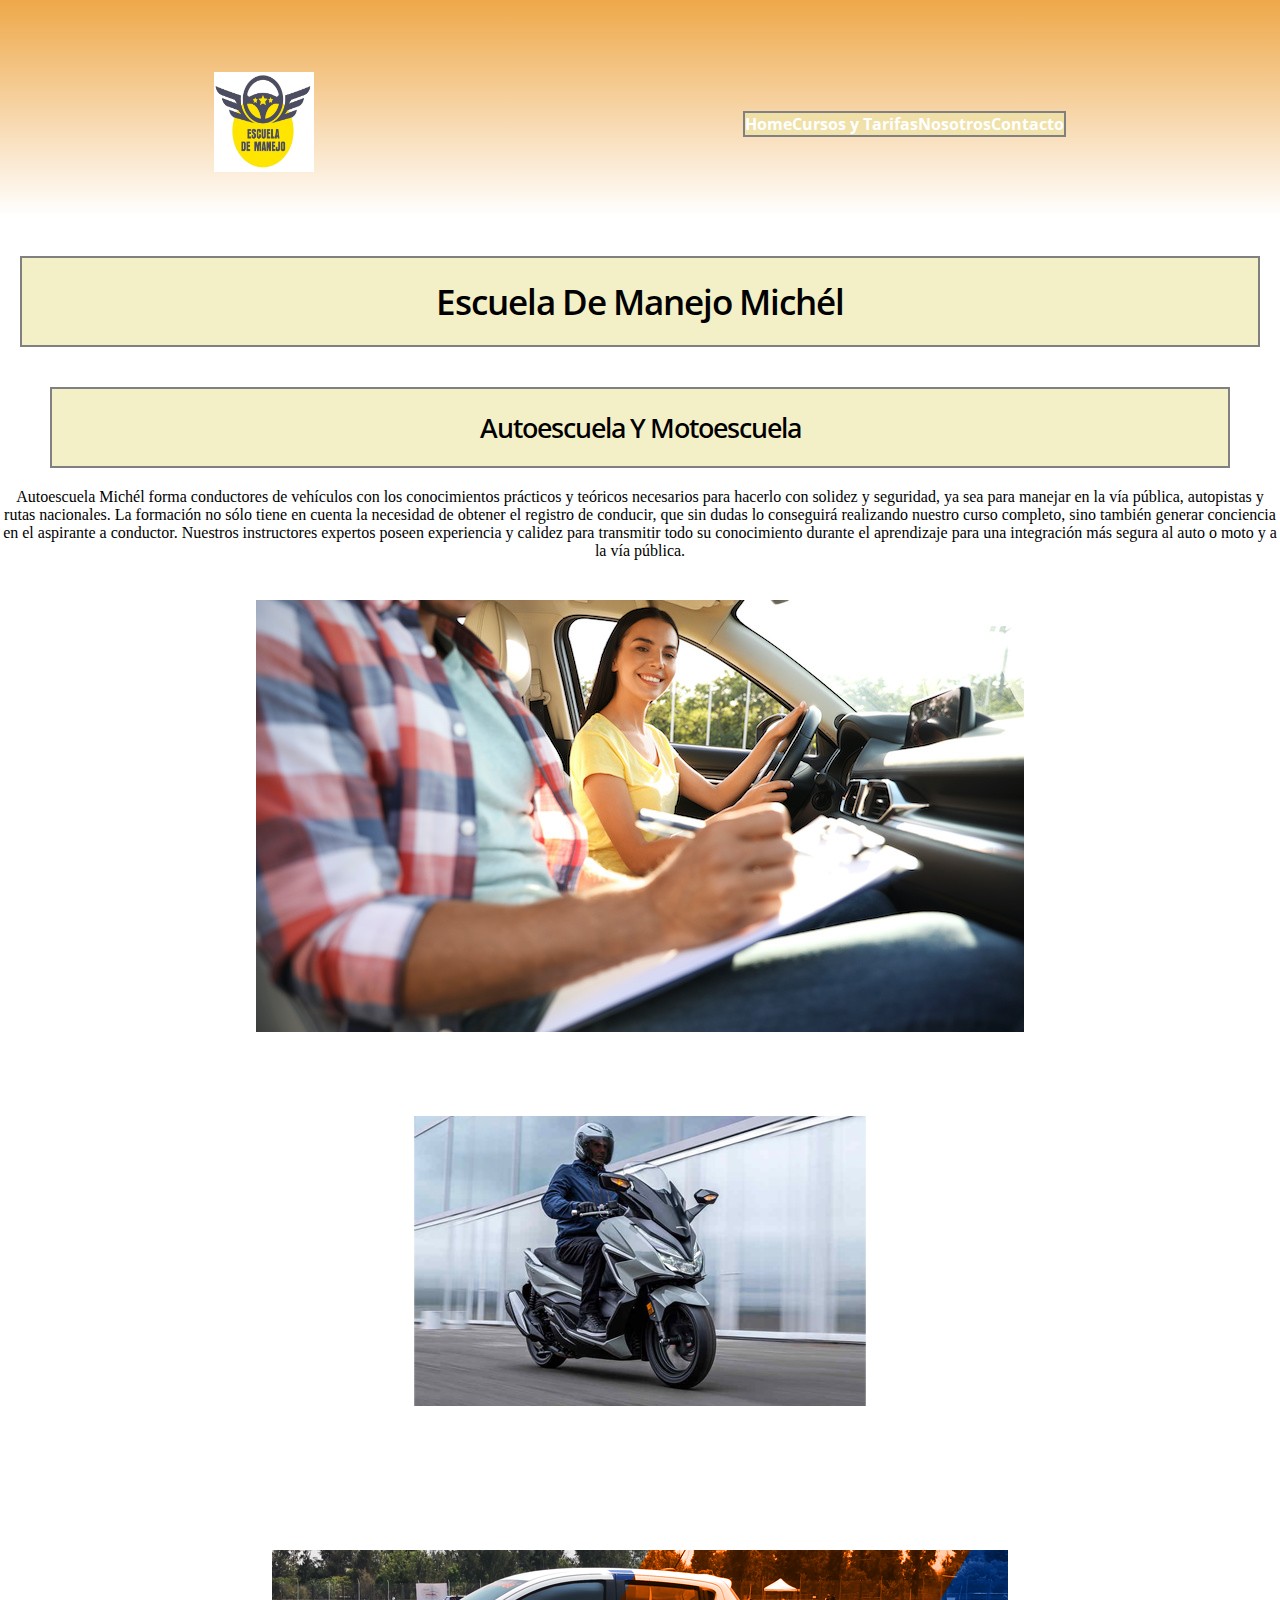
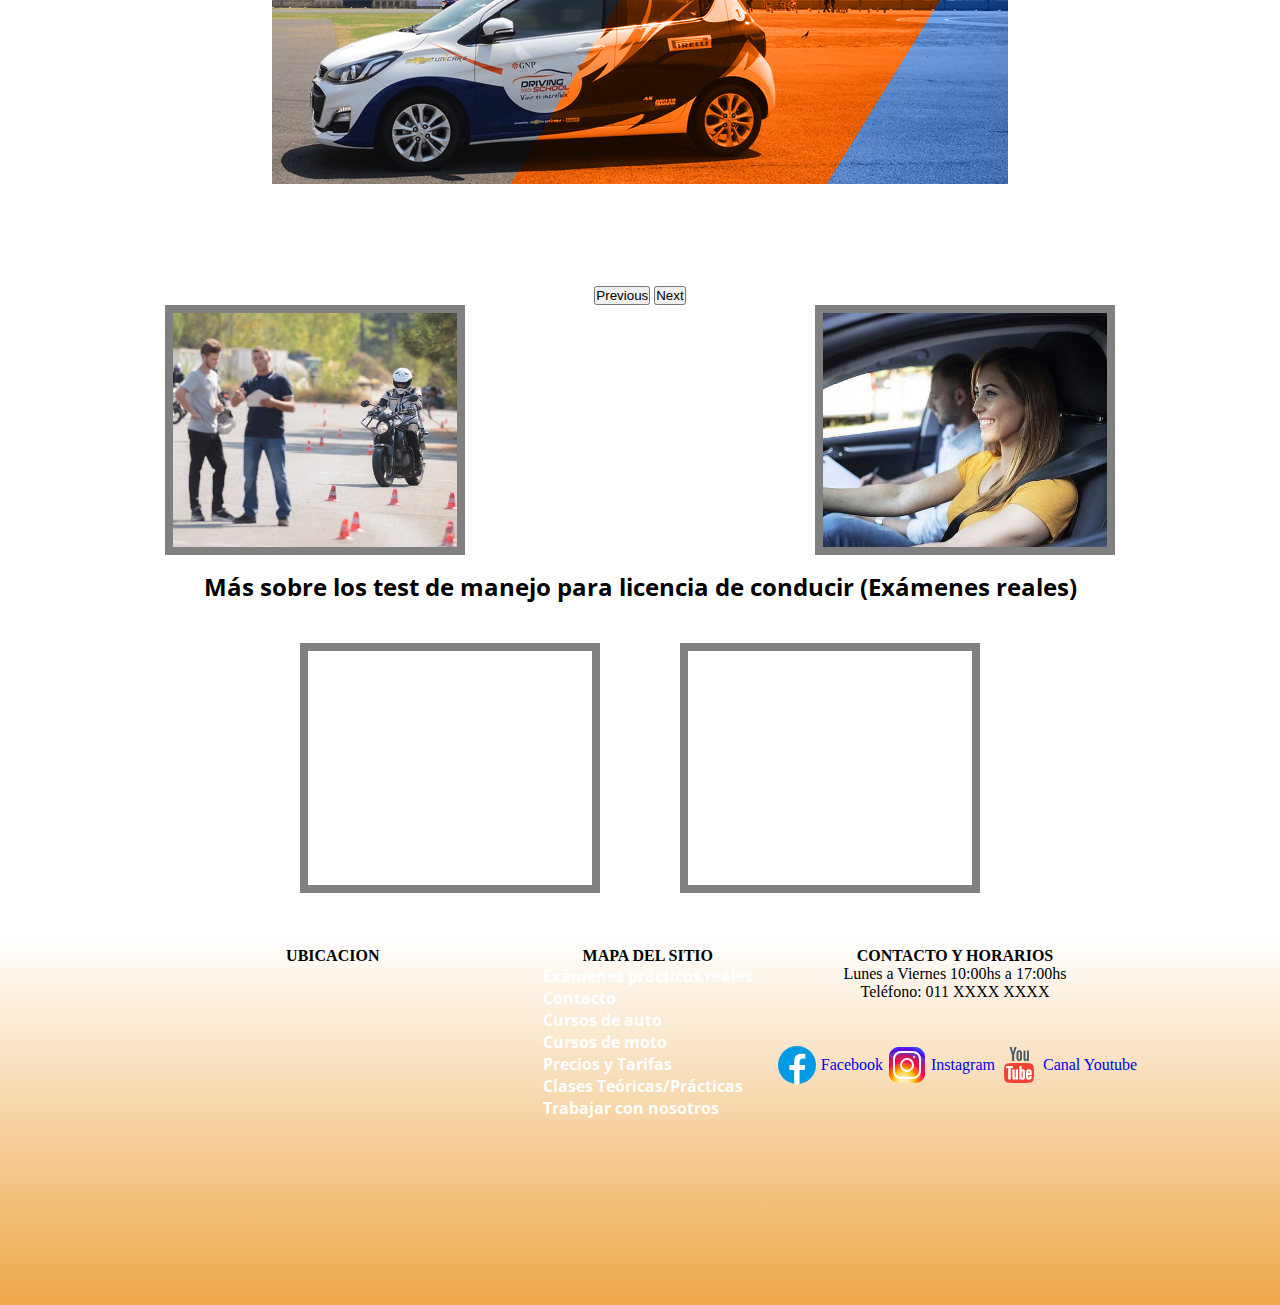
<file: index.html>
<!DOCTYPE html>
<html lang="en">

<head>
    <meta charset="UTF-8">
    <meta http-equiv="X-UA-Compatible" content="IE=edge">
    <meta name="viewport" content="width=device-width, initial-scale=1.0">
    <link href="https://cdn.jsdelivr.net/npm/bootstrap@5.1.3/dist/css/bootstrap.min.css" rel="stylesheet" integrity="sha384-1BmE4kWBq78iYhFldvKuhfTAU6auU8tT94WrHftjDbrCEXSU1oBoqyl2QvZ6jIW3" crossorigin="anonymous">
    <meta name="keywords" content="MANEJO, AUTO, MOTO, CURSO, CLASE, EXAMEN, REGISTRO, LICENCIA">
    <meta name="description" content="🏍Escuela de Manejo Michél 🚗 Capital Federal 🇦🇷 Cursos de Manejo Teóricos y Prácticos 🚙 Moto y Auto 🚕 Vehículos Propios Doble Comando🛵">
    <link rel="stylesheet" href="./estilos/style.css">
    <title>Home - Escuela de Manejo Michél - Autoescuela y Motoescuela</title>
</head>

<body class="grillaBodyHome">
    <header>
        <div>
            <img  class="logo" src="./imagenes/logo2.jpg" alt="Logo"><a href="index.html"></a>
        </div>
        <nav>
            <ul class="ulHeader">
                <li>
                    <a href="index.html">Home</a>
                </li>
                <li>
                    <a href="./secciones/cursos.html">Cursos y Tarifas</a>
                </li>
                <li>
                    <a href="./secciones/nosotros.html">Nosotros</a>
                </li>
                <li>
                    <a href="./secciones/contacto.html">Contacto</a>
                </li>
            </ul>
        </nav>
    </header>
    <main>
        <article class="grillaMainHome">
            <h1 class="tituloInicial1"> Escuela de Manejo Michél</h1>
            <h1 class="tituloInicial2"> Autoescuela y Motoescuela</h1>
            <p class="parrafoMainHome"> Autoescuela Michél forma conductores de vehículos con los conocimientos prácticos y teóricos necesarios para hacerlo con solidez y seguridad, ya sea para manejar en la vía pública, autopistas y rutas nacionales.
                La formación no sólo tiene en cuenta la necesidad de obtener el registro de conducir, que sin dudas lo conseguirá realizando nuestro curso completo, sino también generar conciencia en el aspirante a conductor.
                Nuestros instructores expertos poseen experiencia y calidez para transmitir todo su conocimiento durante el aprendizaje para una integración más segura al auto o moto y a la vía pública.</p>

            <div id="carouselExampleFade" class="carousel slide carousel-fade" data-bs-ride="carousel">
                <div class="carousel-inner">
                <div class="carousel-item active">
                    <img src="./imagenes/autos_autos2.jpg" class="d-block w-100" alt="...">
                </div>
                <div class="carousel-item">
                    <img src="./imagenes/motos_motos1.jpg" class="d-block w-100" alt="...">
                </div>
                <div class="carousel-item">
                    <img src="./imagenes/autos_autos1.png" class="d-block w-100" alt="...">
                </div>
                </div>
                <button class="carousel-control-prev" type="button" data-bs-target="#carouselExampleFade" data-bs-slide="prev">
                <span class="carousel-control-prev-icon" aria-hidden="true"></span>
                <span class="visually-hidden">Previous</span>
                </button>
                <button class="carousel-control-next" type="button" data-bs-target="#carouselExampleFade" data-bs-slide="next">
                <span class="carousel-control-next-icon" aria-hidden="true"></span>
                <span class="visually-hidden">Next</span>
                </button>
            </div>

            <section class="homeContainer1">
                <div  class="imgHome fondoMotos">
                    <!--<img src="./imagenes/motos_motos.jpg" alt="Curso de conducir moto">-->
                </div>
                <div  class="imgHome fondoAutos">
                    <!--<img src="./imagenes/autos_autos.jpg" alt="Curso de conducir auto">-->
                </div>
            </section>
            <div class="subtituloIframeHome">
                <h2>Más sobre los test de manejo para licencia de conducir (Exámenes reales)</h2>
            </div>
            <section class="homeContainer2">
                <div  class="iframeHomeMotos">
                    <iframe width="560" height="315" src="https://www.youtube.com/embed/gZl-LSiOq4c" title="YouTube video player" frameborder="0" allow="accelerometer; autoplay; clipboard-write; encrypted-media; gyroscope; picture-in-picture" allowfullscreen></iframe>
                </div>
                <div  class="iframHomeAutos">
                    <iframe width="560" height="315" src="https://www.youtube.com/embed/D-DoTtiZO2o" title="YouTube video player"
                    frameborder="0" allow="accelerometer; autoplay; clipboard-write; encrypted-media; gyroscope; picture-in-picture"
                    allowfullscreen></iframe>
                </div>
            </section>
        </article>        
    </main>
    <footer>
        <div class="divFooter">
            <h4>UBICACION</h4>
            <iframe src="https://www.google.com/maps/embed?pb=!1m18!1m12!1m3!1d3285.30600311027!2d-58.40436768477126!3d-34.571122980467905!2m3!1f0!2f0!3f0!3m2!1i1024!2i768!4f13.1!3m3!1m2!1s0x95bcb56f69ca9fbf%3A0x7a546fefb3a916fc!2sCircuito%20KDT!5e0!3m2!1ses-419!2sar!4v1659619544351!5m2!1ses-419!2sar" width="400" height="300" style="border:0;" allowfullscreen="" loading="lazy" referrerpolicy="no-referrer-when-downgrade"></iframe>
        </div>
        <div class="divFooter">
            <h4>MAPA DEL SITIO</h4>
            <section>
                <nav>
                    <ul class="ulFooter">
                        <li>
                            <a href="index.html">Exámenes prácticos reales</a>
                        </li>
                        <li>
                            <a href="./secciones/contacto.html">Contacto</a>
                        </li>
                        <li>
                            <a href="./secciones/cursos.html">Cursos de auto</a>
                        </li>
                        <li>
                            <a href="./secciones/cursos.html">Cursos de moto</a>
                        </li>
                        <li>
                            <a href="./secciones/cursos.html">Precios y Tarifas</a>
                        </li>
                        <li>
                            <a href="./secciones/nosotros.html">Clases Teóricas/Prácticas</a>
                        </li>
                        <li>
                            <a href="./secciones/nosotros.html">Trabajar con nosotros</a>
                        </li>
                    </ul>
                </nav>
            </section>
        </div>
        <div class="divFooter">    
            <h4>CONTACTO Y HORARIOS</h4>
            <p>Lunes a Viernes 10:00hs a 17:00hs</p>
            <p>Teléfono: 011 XXXX XXXX</p>
            <section class="iconsFooter">
                <img src="./imagenes/icons8-facebook-nuevo.svg" alt="Facebook"><a href="http://">Facebook</a>
                <img src="./imagenes/icons8-instagram.svg" alt="Instagram"><a href="http://">Instagram</a>
                <img src="./imagenes/icons8-youtube.svg" alt="Youtube"><a href="http://">Canal Youtube</a>
            </section>
        </div>    
    </footer>
    <script src="https://cdn.jsdelivr.net/npm/bootstrap@5.1.3/dist/js/bootstrap.bundle.min.js" integrity="sha384-ka7Sk0Gln4gmtz2MlQnikT1wXgYsOg+OMhuP+IlRH9sENBO0LRn5q+8nbTov4+1p" crossorigin="anonymous"></script>
</body>

</html>
</file>
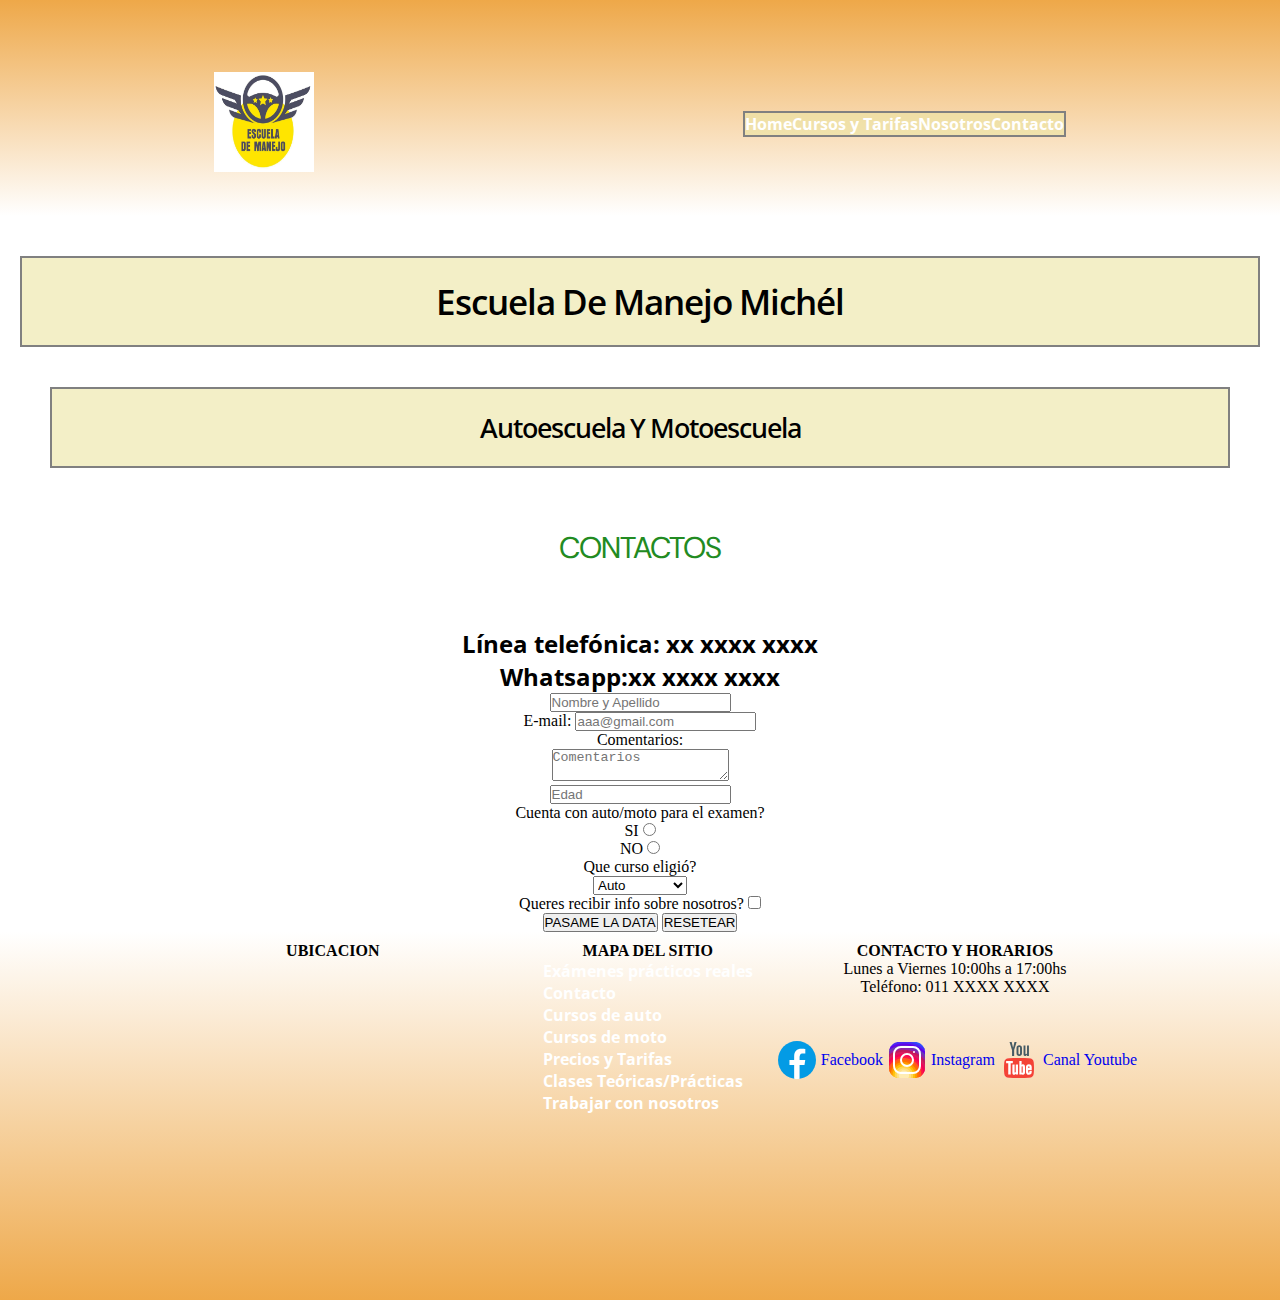
<file: secciones/contacto.html>
<!DOCTYPE html>
<html lang="en">
<head>
    <meta charset="UTF-8">
    <meta http-equiv="X-UA-Compatible" content="IE=edge">
    <meta name="viewport" content="width=device-width, initial-scale=1.0">
    <meta name="keywords" content="MANEJO, AUTO, MOTO, CURSO, CLASE, EXAMEN, REGISTRO, LICENCIA">
    <meta name="description" content="🏍Escuela de Manejo Michél 🚗 Capital Federal 🇦🇷 Cursos de Manejo Teóricos y Prácticos 🚙 Moto y Auto 🚕 Vehículos Propios Doble Comando🛵">
	<link rel="stylesheet" href="../estilos/style.css">
    <title>Contacto - Escuela de Manejo Michél - Autoescuela y Motoescuela</title>
</head>
<body>
    <header>
        <div>
            <img  class="logo" src="../imagenes/logo2.jpg" alt="Logo"><a href="index.html"></a>
        </div>
        <nav>
            <ul class="ulHeader">
                <li>
                    <a href="../index.html">Home</a>
                </li>
                <li>
                    <a href="./cursos.html">Cursos y Tarifas</a>
                </li>
                <li>
                    <a href="./nosotros.html">Nosotros</a>
                </li>
                <li>
                    <a href="./contacto.html">Contacto</a>
                </li>
            </ul>
        </nav>
    </header>
    <main>
        <section>
            <h1 class="tituloInicial1"> Escuela de Manejo Michél</h1>
            <h1 class="tituloInicialSub2"> Autoescuela y Motoescuela</h1>
            <h1>CONTACTOS</h1>
        </section>
        <section>
            <h2>Línea telefónica: xx xxxx xxxx</h2>
            <h2>Whatsapp:xx xxxx xxxx</h2>
        </section>
        <!-- formulario de contacto -->
        <section>
            <article>
                <form action="#">
                    <input type="text" placeholder="Nombre y Apellido"><br>
                    <label for="email">E-mail:
                        <input type="email" placeholder="aaa@gmail.com" name="email"><br>
                    </label>
                    <label for="Observaciones"> Comentarios:<br>
                        <textarea placeholder="Comentarios"></textarea>
                    </label> <br>
                    <input type="number" placeholder="Edad"><br>
                    <div><p>Cuenta con auto/moto para el examen?</p>
                        <div>SI
                            <input type="radio" name="lado" value="si">
                        </div>
                        <div>NO
                            <input type="radio" name="lado" value="no">
                        </div>
                    </div>
                    <p>Que curso eligió?</p>
                    <select name="letra" id="letra"> 
                        <option value="x">Auto</option>
                        <option value="y">Moto</option>
                        <option value="z">Auto y Moto</option>
                    </select>
                    <div>Queres recibir info sobre nosotros?
                    <input type="checkbox" name="acepta" value="1"></div>
                    <input type="submit" value="PASAME LA DATA">
                    <input type="reset" value="RESETEAR">
                </form>
            </article>
        </section>
    </main>
    <footer class="footer">
        <div class="divFooter">
            <h4>UBICACION</h4>
            <iframe src="https://www.google.com/maps/embed?pb=!1m18!1m12!1m3!1d3285.30600311027!2d-58.40436768477126!3d-34.571122980467905!2m3!1f0!2f0!3f0!3m2!1i1024!2i768!4f13.1!3m3!1m2!1s0x95bcb56f69ca9fbf%3A0x7a546fefb3a916fc!2sCircuito%20KDT!5e0!3m2!1ses-419!2sar!4v1659619544351!5m2!1ses-419!2sar" width="400" height="300" style="border:0;" allowfullscreen="" loading="lazy" referrerpolicy="no-referrer-when-downgrade"></iframe>
        </div>
        <div class="divFooter">
            <h4>MAPA DEL SITIO</h4>
            <section>
                <nav>
                    <ul class="ulFooter">
                        <li>
                            <a href="../index.html">Exámenes prácticos reales</a>
                        </li>
                        <li>
                            <a href="../secciones/contacto.html">Contacto</a>
                        </li>
                        <li>
                            <a href="../secciones/cursos.html">Cursos de auto</a>
                        </li>
                        <li>
                            <a href="../secciones/cursos.html">Cursos de moto</a>
                        </li>
                        <li>
                            <a href="../secciones/cursos.html">Precios y Tarifas</a>
                        </li>
                        <li>
                            <a href="../secciones/nosotros.html">Clases Teóricas/Prácticas</a>
                        </li>
                        <li>
                            <a href="../secciones/nosotros.html">Trabajar con nosotros</a>
                        </li>
                    </ul>
                </nav>
            </section>
        </div>
        <div class="divFooter">    
            <h4>CONTACTO Y HORARIOS</h4>
            <p>Lunes a Viernes 10:00hs a 17:00hs</p>
            <p>Teléfono: 011 XXXX XXXX</p>
            <section class="iconsFooter">
                <img src="../imagenes/icons8-facebook-nuevo.svg" alt="Facebook"><a href="http://">Facebook</a>
                <img src="../imagenes/icons8-instagram.svg" alt="Instagram"><a href="http://">Instagram</a>
                <img src="../imagenes/icons8-youtube.svg" alt="Youtube"><a href="http://">Canal Youtube</a>
            </section>
        </div>    
    </footer>
</body>
</html>
</file>
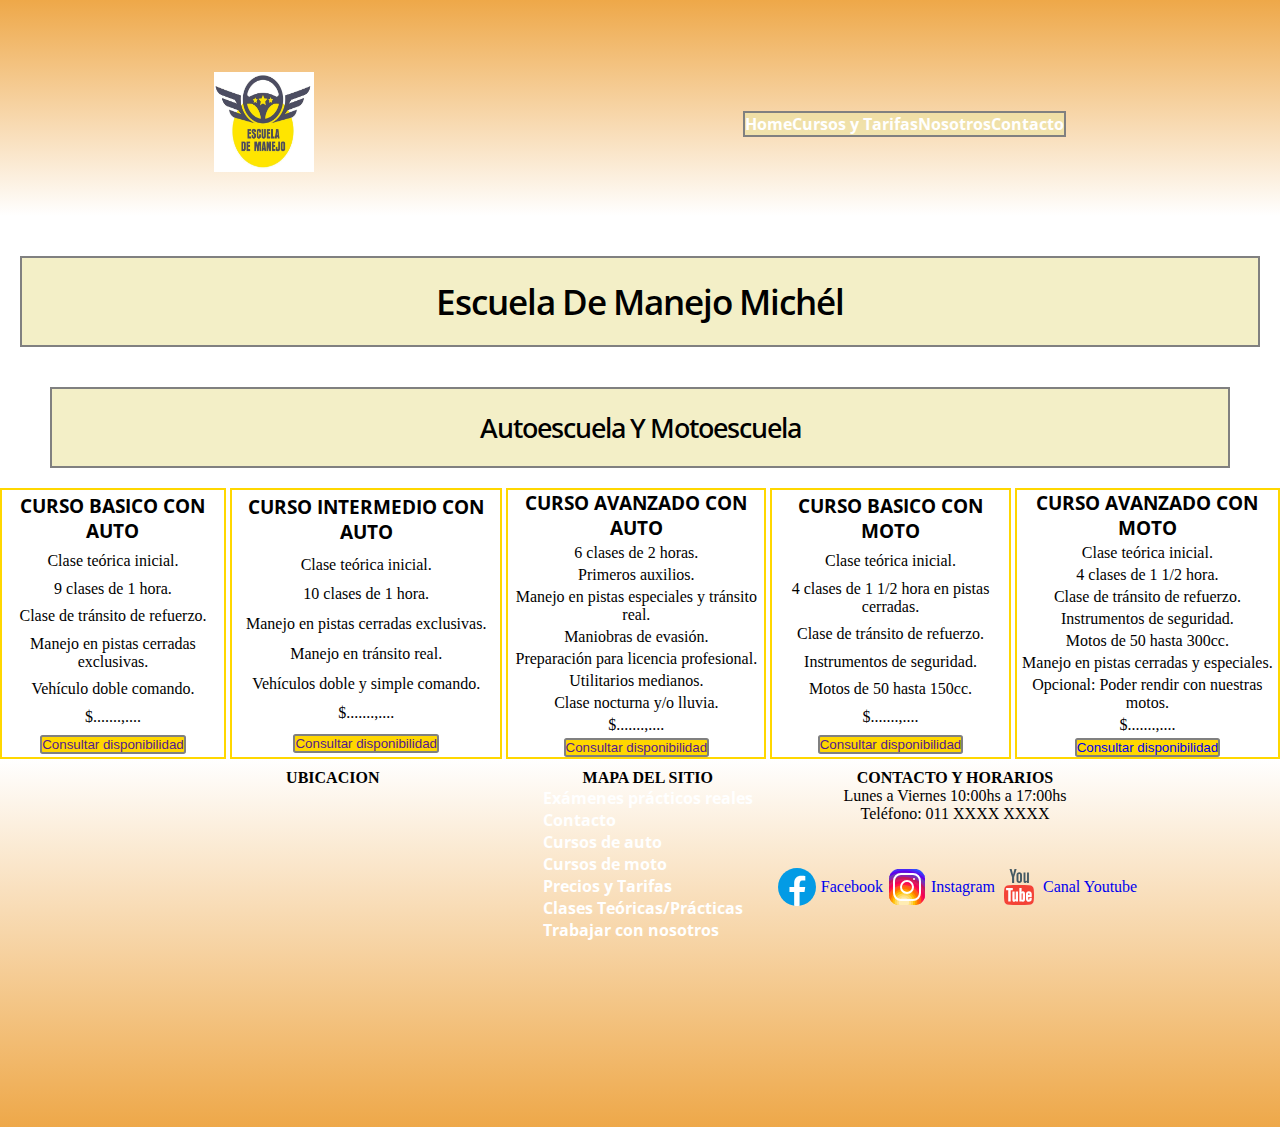
<file: secciones/cursos.html>
<!DOCTYPE html>
<html lang="en">
<head>
    <meta charset="UTF-8">
    <meta http-equiv="X-UA-Compatible" content="IE=edge">
    <meta name="viewport" content="width=device-width, initial-scale=1.0">
    <meta name="keywords" content="MANEJO, AUTO, MOTO, CURSO, CLASE, EXAMEN, REGISTRO, LICENCIA">
    <meta name="description" content="🏍Escuela de Manejo Michél 🚗 Capital Federal 🇦🇷 Cursos de Manejo Teóricos y Prácticos 🚙 Moto y Auto 🚕 Vehículos Propios Doble Comando🛵">
    <link rel="stylesheet" href="../estilos/style.css">
    <title>Cursos - Escuela de Manejo Michél - Autoescuela y Motoescuela</title>
</head>
<body class="grillaBodyCursos">
    <header>
        <div>
            <img  class="logo" src="../imagenes/logo2.jpg" alt="Logo"><a href="index.html"></a>
        </div>
        <nav>
            <ul class="ulHeader">
                <li>
                    <a href="../index.html">Home</a>
                </li>
                <li>
                    <a href="./cursos.html">Cursos y Tarifas</a>
                </li>
                <li>
                    <a href="./nosotros.html">Nosotros</a>
                </li>
                <li>
                    <a href="./contacto.html">Contacto</a>
                </li>
            </ul>
        </nav>
    </header>
    <main>
        <section>
            <h1 class="tituloInicial1"> Escuela de Manejo Michél</h1>
            <h1 class="tituloInicialSub2"> Autoescuela y Motoescuela</h1>
            <div class="cursosContainer">
                <div class="cursoBasicoAuto">
                    <h3>CURSO BASICO CON AUTO</h3>
                    <p>Clase teórica inicial.</p>
                    <p>9 clases de 1 hora.</p>
                    <p>Clase de tránsito de refuerzo.</p>
                    <p>Manejo en pistas cerradas exclusivas.</p>
                    <p>Vehículo doble comando.</p>
                    <p>$.......,....</p>
                    <button class="boton--cursos">
                        <a href="">Consultar disponibilidad</a>
                    </button>
                </div>
                <div class="cursoIntermedioAuto">
                    <h3>CURSO INTERMEDIO CON AUTO</h3>
                    <p>Clase teórica inicial.</p>
                    <p>10 clases de 1 hora.</p>
                    <p>Manejo en pistas cerradas exclusivas.</p>
                    <p>Manejo en tránsito real.</p>
                    <p>Vehículos doble y simple comando.</p>
                    <p>$.......,....</p>
                    <button class="boton--cursos">
                        <a href="">Consultar disponibilidad</a>
                    </button>
                </div>
                <div class="cursoAvanzadoAuto">
                    <h3>CURSO AVANZADO CON AUTO</h3>
                    <p>6 clases de 2 horas.</p>
                    <p>Primeros auxilios.</p>
                    <p>Manejo en pistas especiales y tránsito real.</p>
                    <p>Maniobras de evasión.</p>
                    <p>Preparación para licencia profesional.</p>
                    <p>Utilitarios medianos.</p>
                    <p>Clase nocturna y/o lluvia.</p>
                    <p>$.......,....</p>
                    <button class="boton--cursos">
                        <a href="">Consultar disponibilidad</a>
                    </button>
                </div>
                <div class="cursoBasicoMoto">
                    <h3>CURSO BASICO CON MOTO</h3>
                    <p>Clase teórica inicial.</p>
                    <p>4 clases de 1 1/2 hora en pistas cerradas.</p>
                    <p>Clase de tránsito de refuerzo.</p>
                    <p>Instrumentos de seguridad.</p>
                    <p>Motos de 50 hasta 150cc.</p>
                    <p>$.......,....</p>
                    <button class="boton--cursos">
                        <a href="">Consultar disponibilidad</a>
                    </button>
                </div>
                <div class="cursoAvanzadoMoto">
                    <h3>CURSO AVANZADO CON MOTO</h3>
                    <p>Clase teórica inicial.</p>
                    <p>4 clases de 1 1/2 hora.</p>
                    <p>Clase de tránsito de refuerzo.</p>
                    <p>Instrumentos de seguridad.</p>
                    <p>Motos de 50 hasta 300cc.</p>
                    <p>Manejo en pistas cerradas y especiales.</p>
                    <p>Opcional: Poder rendir con nuestras motos.</p>
                    <p>$.......,....</p>
                    <button class="boton--cursos">
                        <a href="./contacto.html">Consultar disponibilidad</a>
                    </button>
                </div>
            </div>
        </section>
    </main>
    <footer class="footer">
        <div class="divFooter">
            <h4>UBICACION</h4>
            <iframe src="https://www.google.com/maps/embed?pb=!1m18!1m12!1m3!1d3285.30600311027!2d-58.40436768477126!3d-34.571122980467905!2m3!1f0!2f0!3f0!3m2!1i1024!2i768!4f13.1!3m3!1m2!1s0x95bcb56f69ca9fbf%3A0x7a546fefb3a916fc!2sCircuito%20KDT!5e0!3m2!1ses-419!2sar!4v1659619544351!5m2!1ses-419!2sar" width="400" height="300" style="border:0;" allowfullscreen="" loading="lazy" referrerpolicy="no-referrer-when-downgrade"></iframe>
        </div>
        <div class="divFooter">
            <h4>MAPA DEL SITIO</h4>
            <section>
                <nav>
                    <ul class="ulFooter">
                        <li>
                            <a href="../index.html">Exámenes prácticos reales</a>
                        </li>
                        <li>
                            <a href="../secciones/contacto.html">Contacto</a>
                        </li>
                        <li>
                            <a href="../secciones/cursos.html">Cursos de auto</a>
                        </li>
                        <li>
                            <a href="../secciones/cursos.html">Cursos de moto</a>
                        </li>
                        <li>
                            <a href="../secciones/cursos.html">Precios y Tarifas</a>
                        </li>
                        <li>
                            <a href="../secciones/nosotros.html">Clases Teóricas/Prácticas</a>
                        </li>
                        <li>
                            <a href="../secciones/nosotros.html">Trabajar con nosotros</a>
                        </li>
                    </ul>
                </nav>
            </section>
        </div>
        <div class="divFooter">    
            <h4>CONTACTO Y HORARIOS</h4>
            <p>Lunes a Viernes 10:00hs a 17:00hs</p>
            <p>Teléfono: 011 XXXX XXXX</p>
            <section class="iconsFooter">
                <img src="../imagenes/icons8-facebook-nuevo.svg" alt="Facebook"><a href="http://">Facebook</a>
                <img src="../imagenes/icons8-instagram.svg" alt="Instagram"><a href="http://">Instagram</a>
                <img src="../imagenes/icons8-youtube.svg" alt="Youtube"><a href="http://">Canal Youtube</a>
            </section>
        </div>    
    </footer>
</body>
</html>
</file>
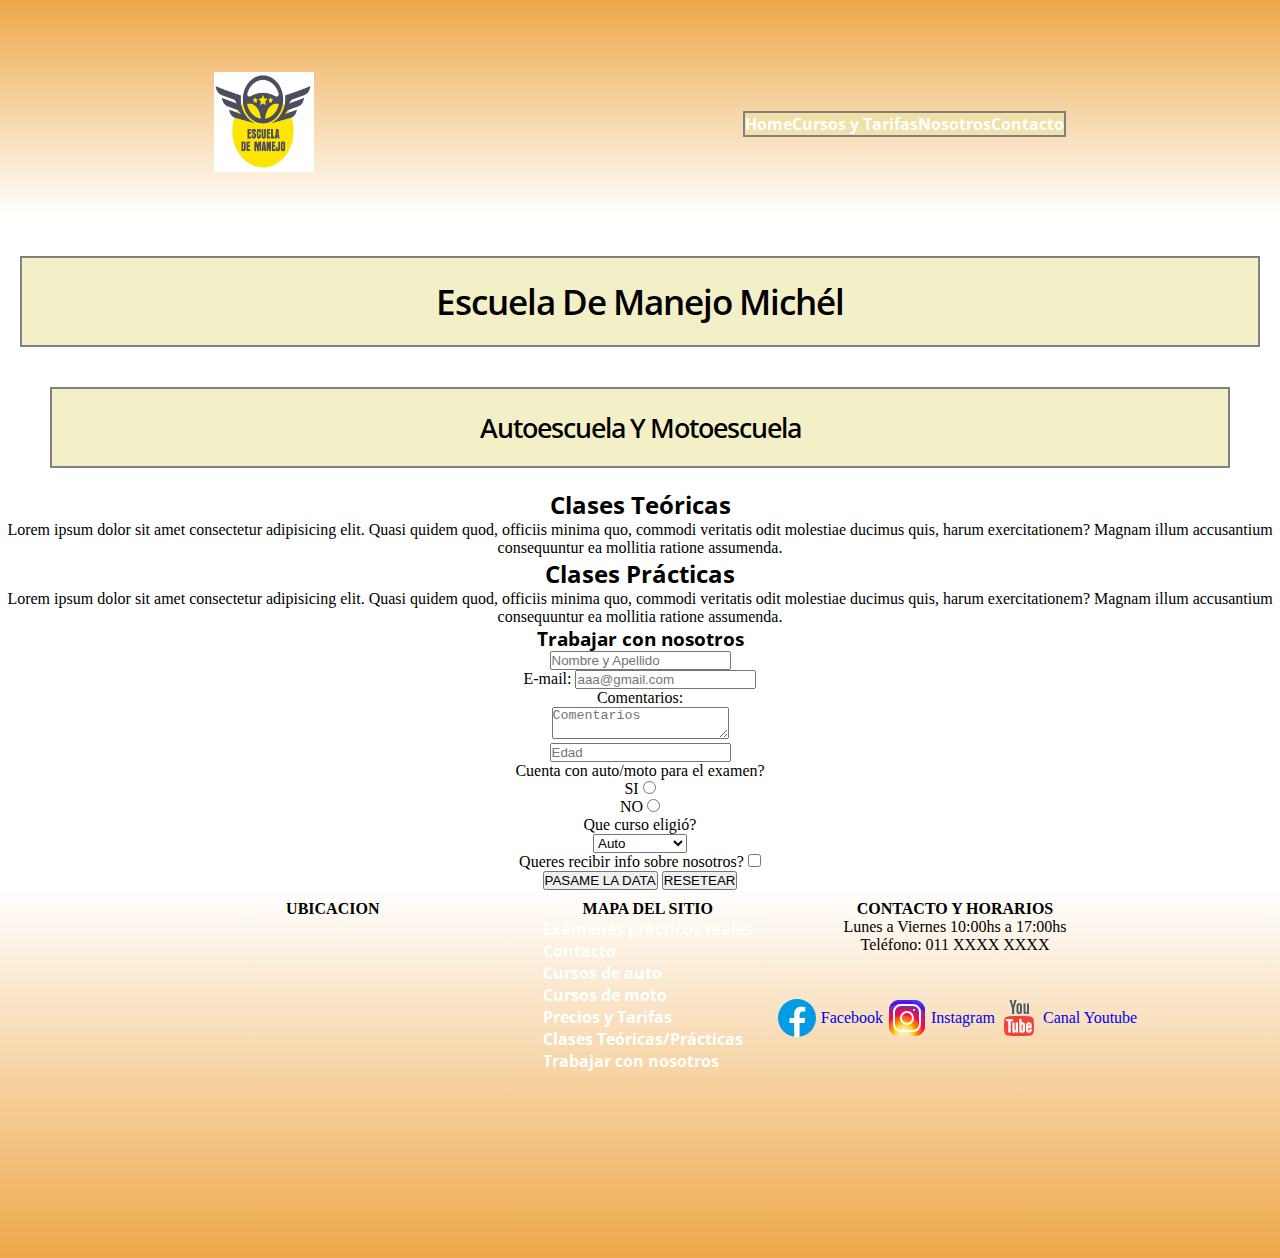
<file: secciones/nosotros.html>
<!DOCTYPE html>
<html lang="en">
<head>
    <meta charset="UTF-8">
    <meta http-equiv="X-UA-Compatible" content="IE=edge">
    <meta name="viewport" content="width=device-width, initial-scale=1.0">
    <meta name="keywords" content="MANEJO, AUTO, MOTO, CURSO, CLASE, EXAMEN, REGISTRO, LICENCIA">
    <meta name="description" content="🏍Escuela de Manejo Michél 🚗 Capital Federal 🇦🇷 Cursos de Manejo Teóricos y Prácticos 🚙 Moto y Auto 🚕 Vehículos Propios Doble Comando🛵">
    <link rel="stylesheet" href="../estilos/style.css">
    <title>Nosotros - Escuela de Manejo Michél - Autoescuela y Motoescuela</title>
</head>
<body>
    <header>
        <div>
            <img  class="logo" src="../imagenes/logo2.jpg" alt="Logo"><a href="index.html"></a>
        </div>
        <nav>
            <ul class="ulHeader">
                <li>
                    <a href="../index.html">Home</a>
                </li>
                <li>
                    <a href="./cursos.html">Cursos y Tarifas</a>
                </li>
                <li>
                    <a href="./nosotros.html">Nosotros</a>
                </li>
                <li>
                    <a href="./contacto.html">Contacto</a>
                </li>
            </ul>
        </nav>
    </header>
    <main>
        <section>
            <h1 class="tituloInicial1"> Escuela de Manejo Michél</h1>
            <h1 class="tituloInicialSub2"> Autoescuela y Motoescuela</h1>
            <h2>Clases Teóricas</h2>
            <p>Lorem ipsum dolor sit amet consectetur adipisicing elit. Quasi quidem quod, officiis minima quo, commodi veritatis odit molestiae ducimus quis, harum exercitationem? Magnam illum accusantium consequuntur ea mollitia ratione assumenda.</p>
        </section>
        <section>
            <h2>Clases Prácticas</h2>
            <p>Lorem ipsum dolor sit amet consectetur adipisicing elit. Quasi quidem quod, officiis minima quo, commodi veritatis odit molestiae ducimus quis, harum exercitationem? Magnam illum accusantium consequuntur ea mollitia ratione assumenda.</p>
        </section>
        <section>
            <h3>Trabajar con nosotros</h3>
            <article>
                <form action="#">
                    <input type="text" placeholder="Nombre y Apellido"><br>
                    <label for="email">E-mail:
                        <input type="email" placeholder="aaa@gmail.com" name="email"><br>
                    </label>
                    <label for="Observaciones"> Comentarios:<br>
                        <textarea placeholder="Comentarios"></textarea>
                    </label> <br>
                    <input type="number" placeholder="Edad"><br>
                    <div><p>Cuenta con auto/moto para el examen?</p>
                        <div>SI
                            <input type="radio" name="lado" value="si">
                        </div>
                        <div>NO
                            <input type="radio" name="lado" value="no">
                        </div>
                    </div>
                    <p>Que curso eligió?</p>
                    <select name="letra" id="letra"> 
                        <option value="x">Auto</option>
                        <option value="y">Moto</option>
                        <option value="z">Auto y Moto</option>
                    </select>
                    <div>Queres recibir info sobre nosotros?
                    <input type="checkbox" name="acepta" value="1"></div>
                    <input type="submit" value="PASAME LA DATA">
                    <input type="reset" value="RESETEAR">
                </form>
            </article>
        </section>
    </main>    
    <footer class="footer">
        <div class="divFooter">
            <h4>UBICACION</h4>
            <iframe src="https://www.google.com/maps/embed?pb=!1m18!1m12!1m3!1d3285.30600311027!2d-58.40436768477126!3d-34.571122980467905!2m3!1f0!2f0!3f0!3m2!1i1024!2i768!4f13.1!3m3!1m2!1s0x95bcb56f69ca9fbf%3A0x7a546fefb3a916fc!2sCircuito%20KDT!5e0!3m2!1ses-419!2sar!4v1659619544351!5m2!1ses-419!2sar" width="400" height="300" style="border:0;" allowfullscreen="" loading="lazy" referrerpolicy="no-referrer-when-downgrade"></iframe>
        </div>
        <div class="divFooter">
            <h4>MAPA DEL SITIO</h4>
            <section>
                <nav>
                    <ul class="ulFooter">
                        <li>
                            <a href="../index.html">Exámenes prácticos reales</a>
                        </li>
                        <li>
                            <a href="../secciones/contacto.html">Contacto</a>
                        </li>
                        <li>
                            <a href="../secciones/cursos.html">Cursos de auto</a>
                        </li>
                        <li>
                            <a href="../secciones/cursos.html">Cursos de moto</a>
                        </li>
                        <li>
                            <a href="../secciones/cursos.html">Precios y Tarifas</a>
                        </li>
                        <li>
                            <a href="../secciones/nosotros.html">Clases Teóricas/Prácticas</a>
                        </li>
                        <li>
                            <a href="../secciones/nosotros.html">Trabajar con nosotros</a>
                        </li>
                    </ul>
                </nav>
            </section>
        </div>
        <div class="divFooter">    
            <h4>CONTACTO Y HORARIOS</h4>
            <p>Lunes a Viernes 10:00hs a 17:00hs</p>
            <p>Teléfono: 011 XXXX XXXX</p>
            <section class="iconsFooter">
                <img src="../imagenes/icons8-facebook-nuevo.svg" alt="Facebook"><a href="http://">Facebook</a>
                <img src="../imagenes/icons8-instagram.svg" alt="Instagram"><a href="http://">Instagram</a>
                <img src="../imagenes/icons8-youtube.svg" alt="Youtube"><a href="http://">Canal Youtube</a>
            </section>
        </div>    
    </footer>
</body>
</html>
</file>
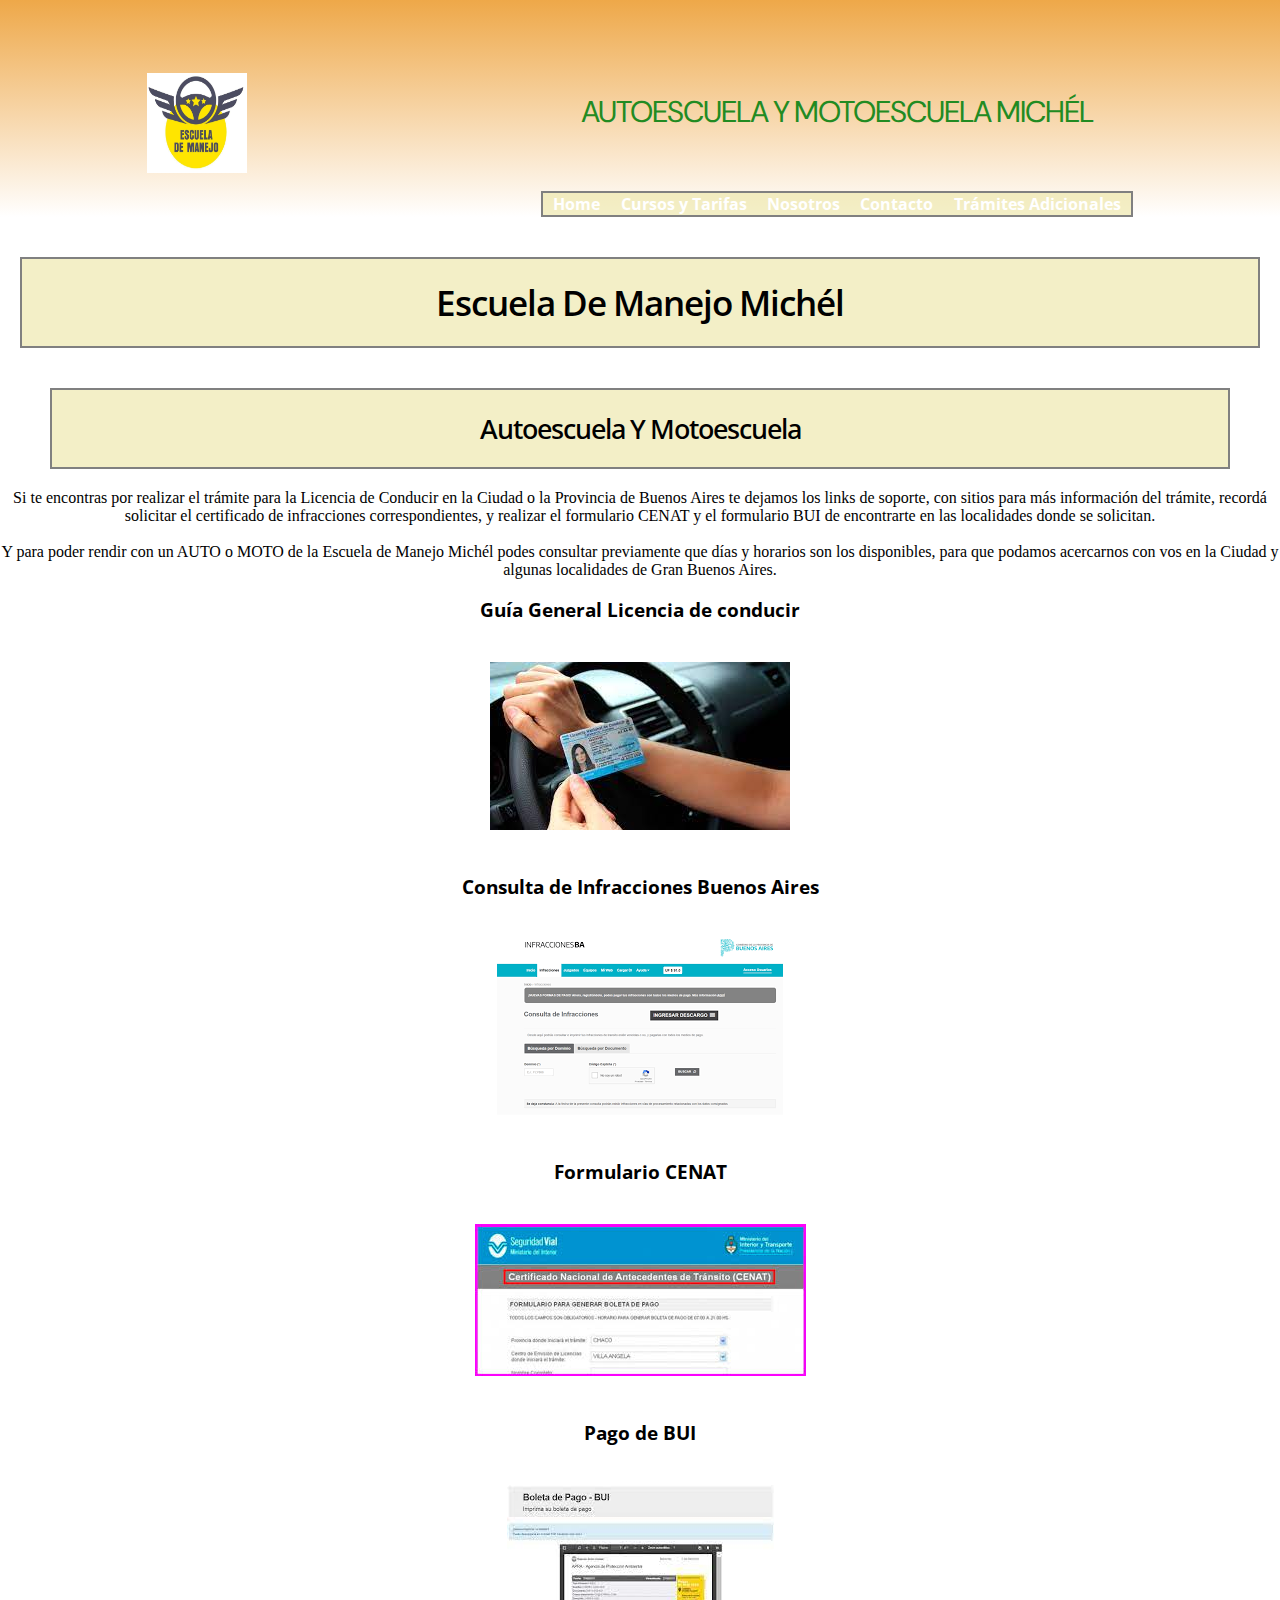
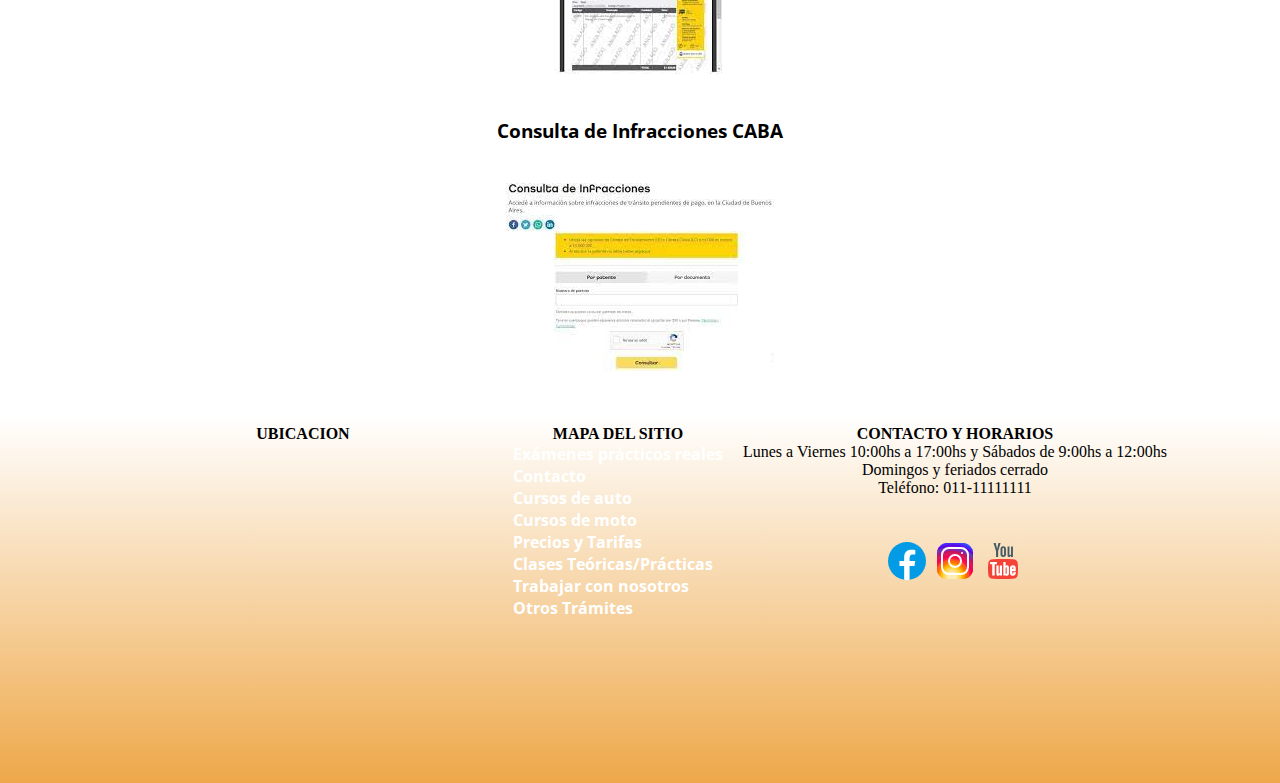
<file: secciones/tramites.html>
<!DOCTYPE html>
<html lang="en">
    <head>
        <meta charset="UTF-8">
        <meta http-equiv="X-UA-Compatible" content="IE=edge">
        <meta name="viewport" content="width=device-width, initial-scale=1.0">
        <meta name="keywords" content="MANEJO, AUTO, MOTO, CURSO, CLASE, EXAMEN, REGISTRO, LICENCIA">
        <meta name="description" content="🏍Escuela de Manejo Michél 🚗 Capital Federal 🇦🇷 Cursos de Manejo Teóricos y Prácticos 🚙 Moto y Auto 🚕 Vehículos Propios Doble Comando🛵">
        <link rel="stylesheet" href="../estilos/style.css">
        <title>Trámites - Escuela de Manejo Michél - Autoescuela y Motoescuela</title>
    </head>
    <body class="grillaBodyCursos">
        <header class="main-header">
            <div>
                <a href="../index.html"><img  class="logo" src="../imagenes/logo2.jpg" alt="Logo"></a>
            </div>
            <div>
                <h1 class="tituloHeader"> AUTOESCUELA Y MOTOESCUELA MICHÉL</h1>
                <nav>
                    <ul class="ulHeader">
                        <li class="liHeader">
                            <a href="../index.html">Home</a>
                        </li>
                        <li class="liHeader">
                            <a href="./cursos.html">Cursos y Tarifas</a>
                        </li>
                        <li class="liHeader">
                            <a href="./nosotros.html">Nosotros</a>
                        </li>
                        <li class="liHeader">
                            <a href="./contacto.html">Contacto</a>
                        </li>
                        <li class="liHeader">
                            <a href="./trámites.html">Trámites Adicionales</a>
                        </li>
                    </ul>
                </nav>
            </div>   
        </header>
        <main>
            <section>
                <h1 class="tituloInicial1"> Escuela de Manejo Michél</h1>
                <h1 class="tituloInicialSub2"> Autoescuela y Motoescuela</h1>
                <p>Si te encontras por realizar el trámite para la Licencia de Conducir en la Ciudad o la Provincia de Buenos Aires te dejamos los links de soporte, con sitios para más información del trámite, recordá solicitar el certificado de infracciones correspondientes, y realizar el formulario CENAT y el formulario BUI de encontrarte en las localidades donde se solicitan.</p><br>
                <p>Y para poder rendir con un AUTO o MOTO de la Escuela de Manejo Michél podes consultar previamente que días y horarios son los disponibles, para que podamos acercarnos con vos en la Ciudad y algunas localidades de Gran Buenos Aires.</p><br>
                <div class="">
                    <a href="https://www.argentina.gob.ar/servicio/sacar-la-licencia-nacional-de-conducir" target="_blank" rel="noopener noreferrer"><h3>Guía General Licencia de conducir</h3></a>
                    <a href="https://www.argentina.gob.ar/servicio/sacar-la-licencia-nacional-de-conducir" target="_blank" rel="noopener noreferrer"><img src="../imagenes/registroDeConducir.jpg" alt="turno-Registro-De-Conducir"></a>
                </div>
                <div class="tramitesContainer">
                    <div class="tramitesContainer2">
                        <div class="">
                        <a href="https://infraccionesba.gba.gob.ar/consulta-infraccion" target="_blank" rel="noopener noreferrer"><h3>Consulta de Infracciones Buenos Aires</h3></a>
                        <a href="https://infraccionesba.gba.gob.ar/consulta-infraccion" target="_blank" rel="noopener noreferrer"><img src="../imagenes/consultaInfraccionesPba.png" alt="consultaDeInfraccionesPba"></a>
                        </div>
                        <div class="">
                        <a href="https://boletacenat.safit.com.ar/" target="_blank" rel="noopener noreferrer"><h3>Formulario CENAT</h3></a>
                        <a href="https://boletacenat.safit.com.ar/" target="_blank" rel="noopener noreferrer"><img src="../imagenes/cenat.jpg" alt="boletaPagoCenat"></a>
                        </div>
                    </div>
                    <div class="tramitesContainer2">
                        <div class="">
                            <a href="https://sir.buenosaires.gob.ar/" target="_blank" rel="noopener noreferrer"><h3>Pago de BUI</h3></a>
                            <a href="https://sir.buenosaires.gob.ar/" target="_blank" rel="noopener noreferrer"><img src="../imagenes/bui.jpg" alt="pagoDeBUI"></a>
                        </div>
                        <div class="">
                            <a href="https://www.buenosaires.gob.ar/consulta-de-infracciones" target="_blank" rel="noopener no referrer"><h3>Consulta de Infracciones CABA</h3></a>
                            <a href="https://www.buenosaires.gob.ar/consulta-de-infracciones" target="_blank" rel="noopener noreferrer"><img src="../imagenes/consultaInfraccionesCaba.jpg" alt="consultaDeInfraccionesCaba"></a>
                        </div>
                    </div>    
                </div>
            </section>
        </main>
        <footer>
            <div class="divFooter">
                <h4>UBICACION</h4>
                <iframe src="https://www.google.com/maps/embed?pb=!1m18!1m12!1m3!1d3285.30600311027!2d-58.40436768477126!3d-34.571122980467905!2m3!1f0!2f0!3f0!3m2!1i1024!2i768!4f13.1!3m3!1m2!1s0x95bcb56f69ca9fbf%3A0x7a546fefb3a916fc!2sCircuito%20KDT!5e0!3m2!1ses-419!2sar!4v1659619544351!5m2!1ses-419!2sar" width="400" height="300" style="border:0;" allowfullscreen="" loading="lazy" referrerpolicy="no-referrer-when-downgrade"></iframe>
            </div>
            <div class="divFooter">
                <h4>MAPA DEL SITIO</h4>
                <section>
                    <nav>
                        <ul class="ulFooter">
                            <li>
                                <a href="../index.html">Exámenes prácticos reales</a>
                            </li>
                            <li>
                                <a href="../secciones/contacto.html">Contacto</a>
                            </li>
                            <li>
                                <a href="../secciones/cursos.html">Cursos de auto</a>
                            </li>
                            <li>
                                <a href="../secciones/cursos.html">Cursos de moto</a>
                            </li>
                            <li>
                                <a href="../secciones/cursos.html">Precios y Tarifas</a>
                            </li>
                            <li>
                                <a href="../secciones/nosotros.html">Clases Teóricas/Prácticas</a>
                            </li>
                            <li>
                                <a href="../secciones/nosotros.html">Trabajar con nosotros</a>
                            </li>
                            <li>
                                <a href="../secciones/trámites.html">Otros Trámites</a>
                            </li>
                        </ul>
                    </nav>
                </section>
            </div>
            <div class="divFooter">    
                <h4>CONTACTO Y HORARIOS</h4>
                <p>Lunes a Viernes 10:00hs a 17:00hs y Sábados de 9:00hs a 12:00hs</p>
                <p>Domingos y feriados cerrado</p>
                <p>Teléfono: 011-11111111</p>
                <section class="iconsFooter">
                    <img src="../imagenes/icons8-facebook-nuevo.svg" alt="Facebook"><a href="http://"></a>
                    <img src="../imagenes/icons8-instagram.svg" alt="Instagram"><a href="http://"></a>
                    <img src="../imagenes/icons8-youtube.svg" alt="Youtube"><a href="http://"></a>
                </section>
            </div>    
        </footer>
    </body>
    </html>
</file>
<file: estilos/style.css>
@import url("https://fonts.googleapis.com/css2?family=DM+Sans:ital@0;1&family=Open+Sans:wght@300;400&family=Roboto:ital,wght@0,100;1,100&display=swap");
ul {
  list-style-type: none;
}

li {
  display: inline-block;
}

a {
  text-decoration: none;
}

ul li a {
  font-family: "Open Sans", sans-serif;
  font-weight: bolder;
  color: white;
}

a:hover {
  color: white;
  background-color: grey;
  transition-duration: 0.5s;
}

body {
  display: flex;
  flex-direction: column;
  min-height: 100vh;
  justify-content: center;
  align-items: center;
}

header {
  grid-area: header;
  width: 100%;
  height: auto;
  display: flex;
  flex-direction: column;
  align-items: center;
  padding-top: 2rem;
  background-color: rgba(236, 229, 164, 0.612);
  background: linear-gradient(to top, white, #eea849);
}

header nav {
  height: 100%;
}

main {
  grid-area: main;
  display: flex;
  flex-direction: column;
  width: 100%;
  color: white;
}

footer {
  background-color: rgba(236, 229, 164, 0.612);
  width: 100%;
  display: flex;
  flex-direction: column;
  align-items: center;
  background: linear-gradient(to bottom, white, #eea849);
}

h1 {
  color: forestgreen;
  font-family: "DM Sans", sans-serif;
  font-style: normal;
  font-weight: normal;
  font-size: 30px;
  text-align: center;
  line-height: normal;
  letter-spacing: -1px;
  text-transform: capitalize;
  word-spacing: -1px;
  border: 10px rgb(221, 143, 40);
}

h2 {
  font-family: "Open Sans", sans-serif;
  color: black;
  text-align: center;
}

h3 {
  font-family: "Open Sans", sans-serif;
  color: black;
}

button:hover {
  background-color: greenyellow;
  transition-duration: 3s;
}

* {
  margin: 0;
  padding: 0;
  box-sizing: border-box;
}

/*----------- MOBILE FIRST ------------*/
/*--------      HEADER       -------*/
.boton, .boton--cursos {
  border: 2px solid grey;
  border-radius: 0.2em;
  background-color: red;
}

.boton--cursos {
  background-color: gold;
}

.ulHeader {
  background-color: rgba(236, 229, 164, 0.612);
  border: 2px solid gold;
  height: 25vh;
  display: flex;
  flex-direction: column;
  align-items: center;
  justify-content: space-around;
  padding-left: 0rem;
}

.logo {
  width: 100px;
  height: 100px;
}

.ulFooter {
  display: flex;
  flex-direction: column;
  padding-left: 0rem;
}

/*-----------------      MAIN       --------------*/
main, article, p {
  text-align: center;
  color: black;
}

.tituloInicial1 {
  color: black;
  font-family: "Open Sans", sans-serif;
  font-style: normal;
  font-weight: 600;
  font-size: 35px;
  margin-top: 40px;
  border: 2px solid grey;
  grid-area: tituloInicial1;
  background-color: rgba(236, 229, 164, 0.612);
}

.tituloInicial2 {
  color: black;
  font-family: "Open Sans", sans-serif;
  font-style: normal;
  font-weight: 550;
  font-size: 27px;
  margin-bottom: 40px;
  border: 2px solid grey;
  grid-area: tituloInicial2;
  background-color: rgba(236, 229, 164, 0.612);
  margin: 0 50px;
}

.tituloInicialSub2 {
  color: black;
  font-family: "Open Sans", sans-serif;
  font-style: normal;
  font-weight: 550;
  font-size: 27px;
  margin-bottom: 40px;
  border: 2px solid grey;
  grid-area: tituloInicial2;
  background-color: rgba(236, 229, 164, 0.612);
  margin: 10px 50px;
}

/*----------------      FOOTER       ---------------*/
img {
  align-content: center;
  margin-top: 40px;
  margin-bottom: 40px;
}

iframe {
  align-content: center;
  margin: 10px 10px 10px 10px;
  width: 300px;
  height: 250px;
  border: 8px solid grey;
}

.iframeHomeMotos {
  grid-area: iframeHomeMotos;
}

.iframHomeAutos {
  grid-area: iframHomeAutos;
}

.parrafoMainHome {
  grid-area: parrafoMainHome;
  color: black;
}

.subtituloIframeHome {
  grid-area: subtituloIframeHome;
  margin-top: 15px;
}

.homeContainer1 {
  display: flex;
  flex-direction: column;
  justify-content: center;
  align-items: center;
  gap: 20px;
}

.homeContainer2 {
  display: flex;
  flex-direction: column;
  justify-content: center;
  align-items: center;
}

.imgHome.fondoMotos {
  width: 300px;
  height: 250px;
  border: 8px solid grey;
  background: url(../imagenes/motos_motos.jpg);
  background-size: cover;
  background-repeat: no-repeat;
  background-position: center center;
  grid-area: imgHomeFondoMotos;
}

.imgHome.fondoAutos {
  width: 300px;
  height: 250px;
  border: 8px solid grey;
  background: url(../imagenes/autos_autos.jpg);
  background-size: cover;
  background-repeat: no-repeat;
  background-position: center center;
  grid-area: imgHomeFondoAutos;
}

.grillaMainHome {
  display: grid;
  width: 100%;
  grid-template-areas: "tituloInicial1" "tituloInicial2" "parrafoMainHome" "imgHomeFondoMotos" "imgHomeFondoAutos" "subtituloIframeHome" "iframeHomeMotos" "iframeHomeAutos";
  grid-template-columns: 1fr;
  grid-template-rows: auto auto auto auto auto auto auto auto;
}

.divFooter {
  display: flex;
  flex-direction: column;
  align-items: center;
  padding: 10px;
}

.iconsFooter {
  display: flex;
  align-items: center;
}

.cursoBasicoAuto {
  display: flex;
  align-items: center;
  justify-content: space-around;
  flex-direction: column;
  border: 2px solid gold;
  gap: 4px;
}

.cursoIntermedioAuto {
  display: flex;
  align-items: center;
  justify-content: space-around;
  flex-direction: column;
  border: 2px solid gold;
  gap: 4px;
}

.cursoAvanzadoAuto {
  display: flex;
  align-items: center;
  justify-content: space-around;
  flex-direction: column;
  border: 2px solid gold;
  gap: 4px;
}

.cursoBasicoMoto {
  display: flex;
  align-items: center;
  justify-content: space-around;
  flex-direction: column;
  border: 2px solid gold;
  gap: 4px;
}

.cursoAvanzadoMoto {
  display: flex;
  align-items: center;
  justify-content: space-around;
  flex-direction: column;
  border: 2px solid gold;
  gap: 4px;
}

footer {
  grid-area: footer;
}

.grillaBodyCursos {
  display: grid;
  width: 100%;
  grid-template-areas: "header" "main" "footer";
  grid-template-columns: auto;
  grid-template-rows: auto auto auto;
}

/*---------------------------- Tablet ----------------------------------*/
/*-------------      HEADER       -----------*/
@media screen and (min-width: 600px) {
  header {
    grid-area: header;
    width: 100%;
    height: auto;
    display: flex;
    flex-direction: column;
    align-items: center;
    padding-top: 2rem;
    background-color: rgba(236, 229, 164, 0.612);
    display: flex;
    flex-direction: row;
    justify-content: space-around;
  }
  .ulHeader {
    background-color: rgba(236, 229, 164, 0.612);
    border: 2px solid grey;
    height: 90%;
    display: flex;
    flex-direction: row;
    align-items: center;
    justify-content: space-around;
  }
  .ulFooter {
    display: flex;
    flex-direction: column;
    padding-left: 0rem;
  }
  /*------------------      MAIN       ---------------*/
  h1 {
    padding: 20px;
    margin: 40px 20px 40px 20px;
  }
  .tituloInicial {
    color: cornflowerblue;
    font-family: "Open Sans", sans-serif;
    font-style: normal;
    font-weight: 600;
    font-size: 40px;
    border: 2px solid gold;
    grid-area: tituloInicial;
  }
  /*------------------      FOOTER       ---------------------*/
  footer {
    background-color: rgba(236, 229, 164, 0.612);
    width: 100%;
    display: flex;
    flex-direction: row;
    align-items: baseline;
    justify-content: center;
  }
  img {
    align-content: center;
    margin-top: 40px;
    margin-bottom: 40px;
  }
  iframe {
    align-content: center;
    margin: 40px 40px 40px 40px;
  }
  .grillaBodyHome {
    display: grid;
    width: 100%;
    grid-template-areas: "header" "main" "footer";
    grid-template-columns: 1fr;
    grid-template-rows: auto auto auto;
  }
  .grillaMainHome {
    display: grid;
    width: 100%;
    grid-template-areas: "tituloInicial1" "tituloInicial2" "parrafoMainHome" "carousel" "homeContainer1" "subtituloIframeHome" "homeContainer2";
    grid-template-columns: 1fr;
    grid-template-rows: auto auto auto auto auto auto auto;
  }
  .tituloInicial2 {
    margin-bottom: 20px;
  }
  .tituloInicialSub2 {
    margin-bottom: 20px;
  }
  .homeContainer1 {
    display: flex;
    flex-direction: row;
    justify-content: center;
    align-items: center;
    justify-content: space-around;
  }
  .homeContainer2 {
    display: flex;
    flex-direction: row;
    justify-content: center;
    align-items: center;
  }
  .imgHome.fondoMotos {
    width: 300px;
    height: 250px;
    border: 8px solid grey;
    background: url(../imagenes/motos_motos.jpg);
    background-size: cover;
    background-repeat: no-repeat;
    background-position: center center;
    grid-area: imgHomeFondoMotos;
  }
  .imgHome.fondoAutos {
    width: 300px;
    height: 250px;
    border: 8px solid grey;
    background: url(../imagenes/autos_autos.jpg);
    background-size: cover;
    background-repeat: no-repeat;
    background-position: center center;
    grid-area: imgHomeFondoAutos;
  }
  .carousel-item {
    grid-area: carousel;
  }
  .grillaBodyCursos {
    display: grid;
    width: 100%;
    grid-template-areas: "header         header" "tituloInicial  tituloInicial" "main           main" "footer         footer";
    grid-template-columns: auto auto;
    grid-template-rows: auto auto auto auto;
  }
  .cursosContainer {
    display: flex;
    justify-content: space-around;
    -moz-column-gap: 4px;
         column-gap: 4px;
  }
  .cursos {
    display: flex;
    align-items: flex-start;
    justify-content: space-around;
    flex-direction: column;
    border: 2px solid gold;
  }
  .divFooter {
    display: flex;
    align-items: center;
    flex-direction: column;
  }
}/*# sourceMappingURL=style.css.map */
</file>
